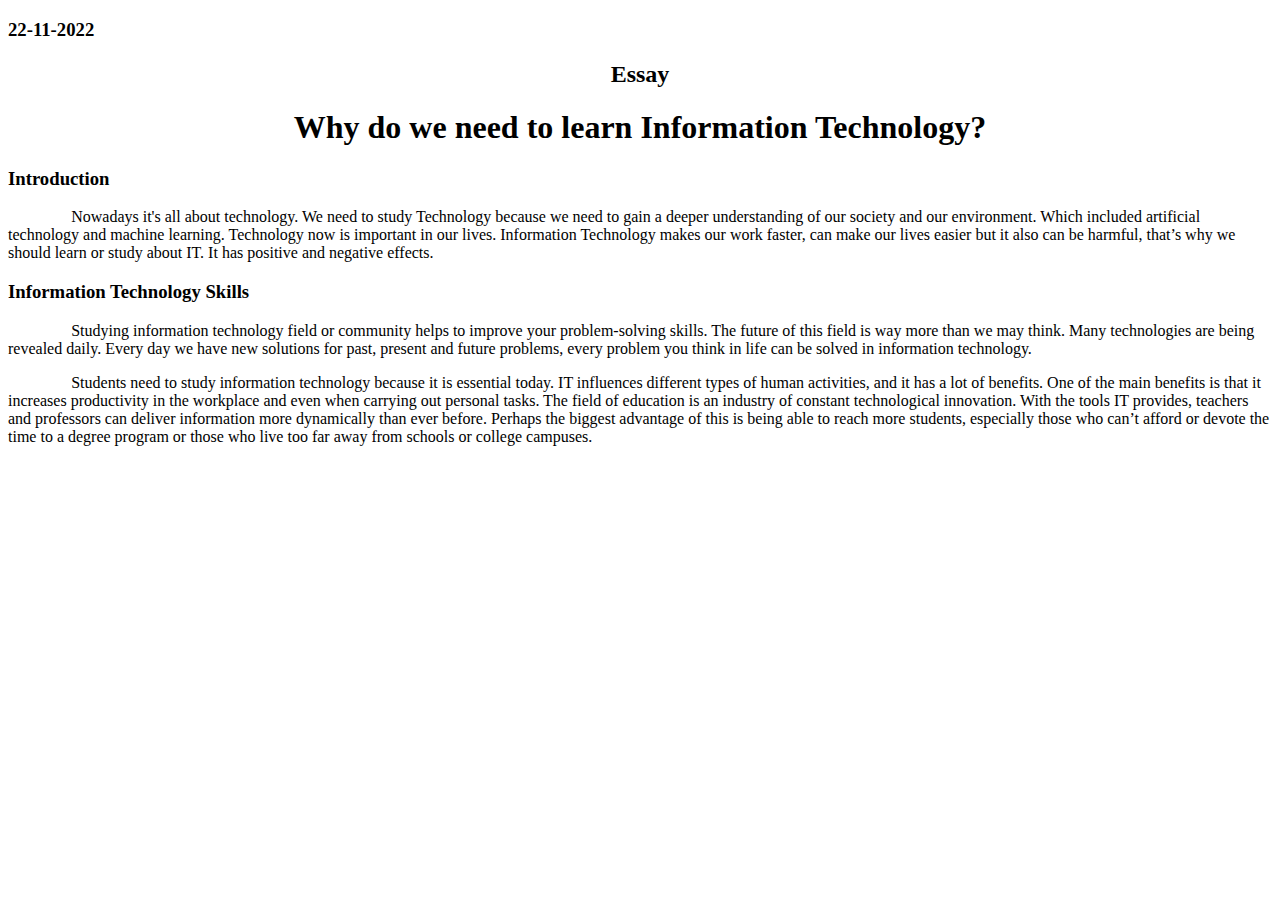
<file: test/blog.html>
<!DOCTYPE html>
<html lang="en">

<head>
    <meta charset="UTF-8">
    <meta http-equiv="X-UA-Compatible" content="IE=edge">
    <meta name="viewport" content="width=device-width, initial-scale=1.0">
    <meta name="description" content="Essay">
    <meta name="keywords" content="Information technology, Education, programming">
    <meta name="author" content="Lubnan">
    <title>Essay</title>
</head>

<body>
    <h3><b>22-11-2022</b></h3>
    <h2><b>
            <center>Essay</center>
        </b> </h2>
    <h1><b>
            <center>Why do we need to learn Information Technology?</center>
        </b></h1>



    <!-- (u) unerline-->
    <!--font color ="Color u prefer"-->
    <!--(p) paragraph-->
    <!--(b)bold-->
    <!--matk to mark -->

    <h3>Introduction</h3>
    <p style="text-indent: 5%;">
        Nowadays it's all about technology. We need to study Technology because we need to gain a deeper understanding
        of our society and our environment.
        Which included artificial technology and machine learning.
        Technology now is important in our lives. Information Technology makes our work faster, can make our lives
        easier but it also can be harmful,
        that’s why we should learn or study about IT. It has positive and negative effects.
    </p>

    <h3>Information Technology Skills</h3>
    <p style="text-indent: 5%;">
        Studying information technology field or community helps to improve your problem-solving skills. The future of
        this field is way more than we may think.
        Many technologies are being revealed daily. Every day we have new solutions for past, present and future
        problems,
        every problem you think in life can be solved in information technology.
    </p>




    <p style="text-indent: 5%;">
        Students need to study information technology because it is essential today. IT influences different types of
        human activities, and it has a lot of benefits.
        One of the main benefits is that it increases productivity in the workplace and even when carrying out personal
        tasks.

        The field of education is an industry of constant technological innovation. With the tools IT provides,
        teachers and professors can deliver information more dynamically than ever before.
        Perhaps the biggest advantage of this is being able to reach more students,
        especially those who can’t afford or devote the time to a degree program or those who live too far away from
        schools or college campuses.
    </p>

</body>

</html>
</file>
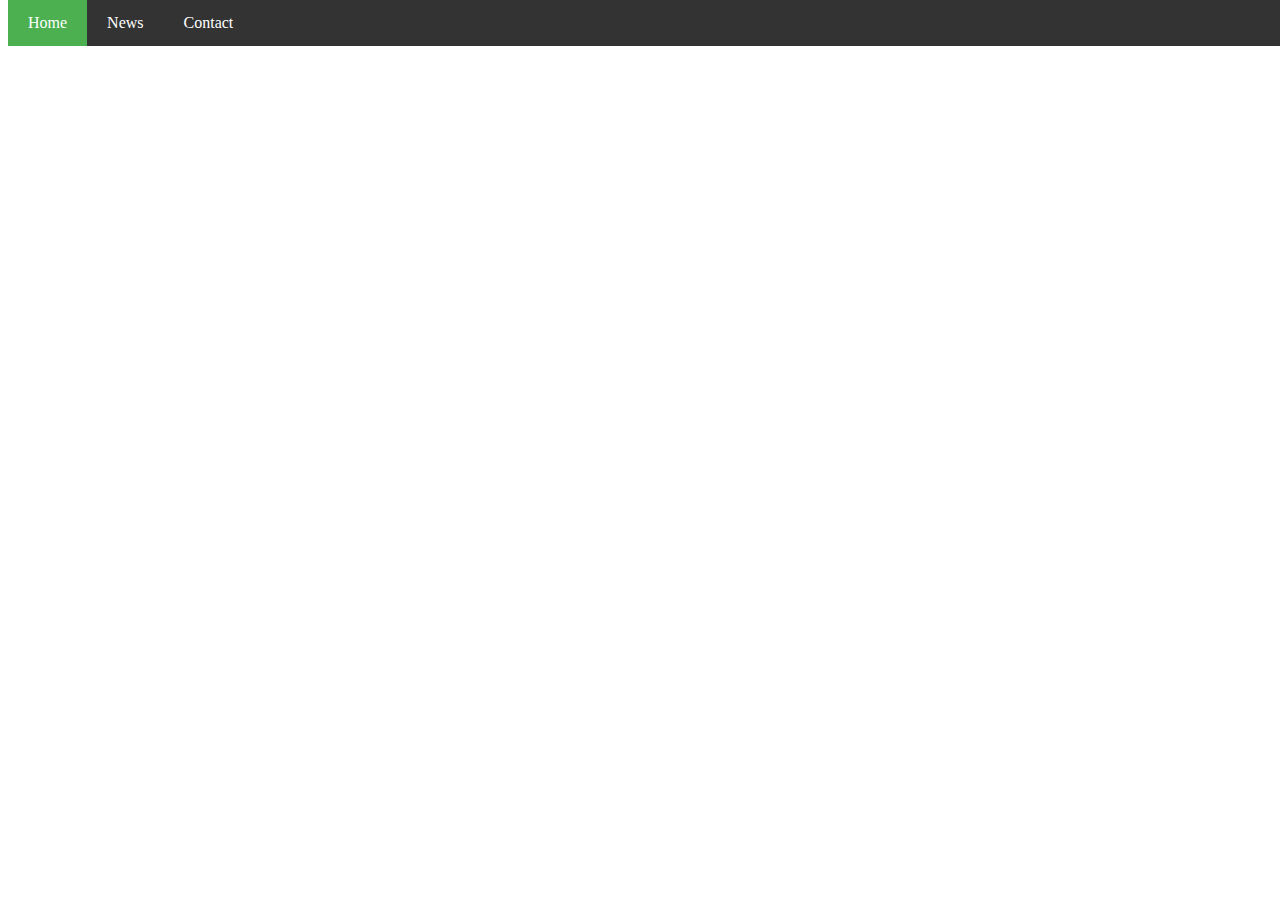
<file: test/test.html>
<!DOCTYPE html>
<html>
<head>
  <title>Scrolling Navigation Bar</title>
  <style>
    /* Style the navigation bar */
    #navbar {
      width: 100%;
      background-color: #333;
      position: fixed;
      top: 0;
    }

    /* Style the navigation links */
    #navbar a {
      float: left;
      display: block;
      color: white;
      text-align: center;
      padding: 14px 20px;
      text-decoration: none;
    }

    /* Change the color of links on hover */
    #navbar a:hover {
      background-color: #ddd;
      color: black;
    }

    /* Style the active/current link */
    #navbar a.active {
      background-color: #4CAF50;
      color: white;
    }
  </style>
</head>
<body>
  <!-- HTML for the scrolling navigation bar -->
  <div id="navbar">
    <a href="#home" class="active">Home</a>
    <a href="#news">News</a>
    <a href="#contact">Contact</a>
  </div>
</body>
</html>
</file>
